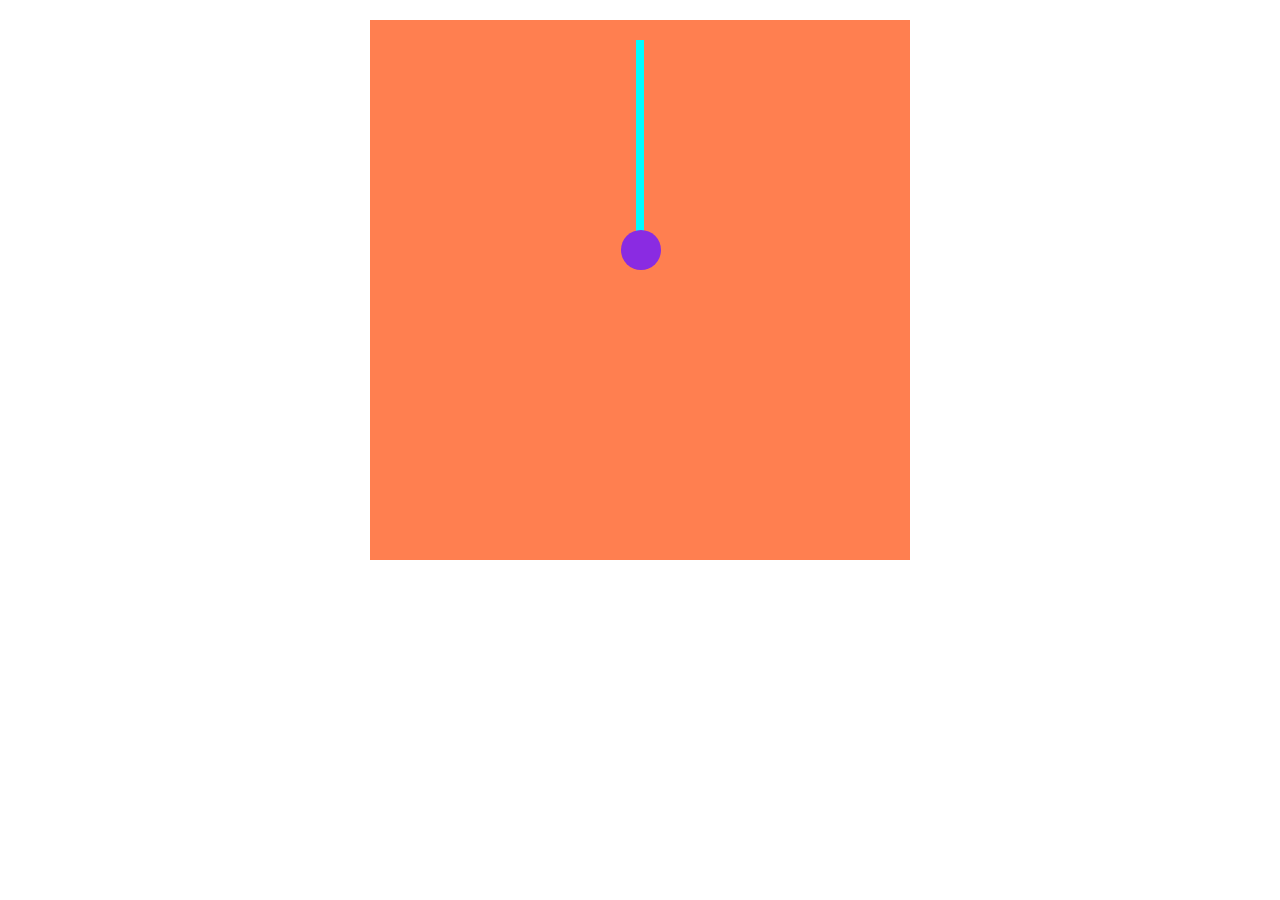
<file: HTML5/T1/动画/index.html>
<!DOCTYPE html>
<html>
	<head>
		<meta charset="utf-8" />
		<title></title>
		<style type="text/css">
			.div1{
				width: 500px;
				height: 500px;
				background-color: coral;
				margin: 0 auto;
				padding: 20px;
				
			}
			.div2{
				width: 8px;
				height: 200px;
				background-color: aqua;
				margin: 0 auto;
				-webkit-animation: qq 2s linear infinite alternate;
				-webkit-transform-origin: top center;
			}
			.div2::after{
				content: "";
				width: 40px;
				height: 40px;
				background: blueviolet;
				display: block;
				border-radius: 50%;
				position: relative;
				top: 190px;
				right: 15px;
				
			}
			@-webkit-keyframes qq{
				0%{
					-webkit-transform: rotate(60deg);
				}
				100%{
					-webkit-transform: rotate(-60deg);
				}
			}
		</style>
		<script type="application/x-javascript">
			function biao (){
				setInterval("")
			}
		</script>
	</head>
	<body onload="biao()">
	<h2 id="a"></h2>
		<div class="div1">
			<div class="div2">
				
			</div>
		</div>
		
	</body>
</html>
</file>
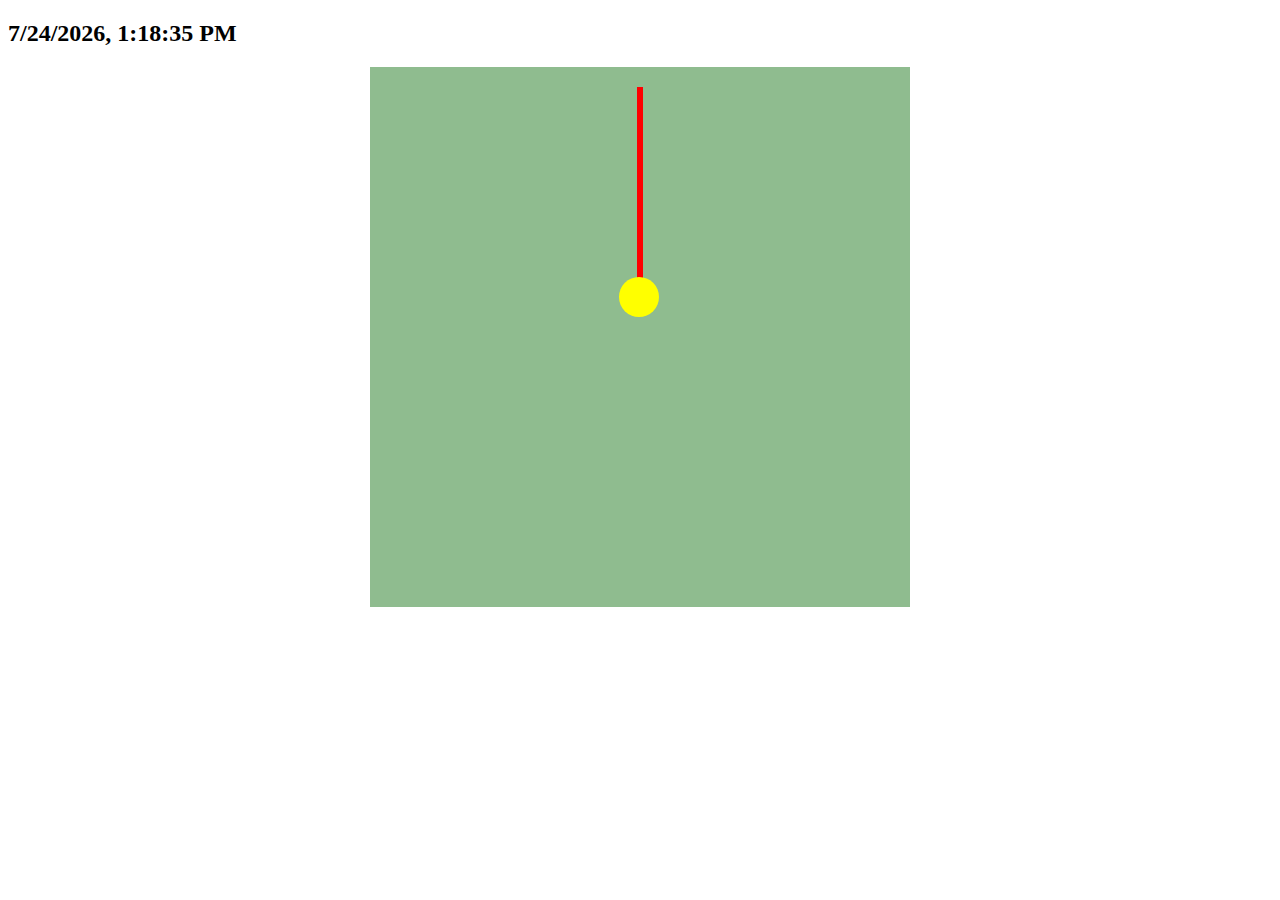
<file: HTML5/T1/摆钟/index.html>
<!DOCTYPE html>
<html>
	<head>
		<meta charset="utf-8" />
		<title></title>
		<style type="text/css">
			.div1{
				width: 500px;
				height: 500px;
				background-color: darkseagreen;
				margin: 0 auto;
				padding: 20px;
			}
			.div2{
				height: 200px;
				width: 6px;
				background-color: red;
				margin: 0 auto;
				-webkit-animation: qq 3s linear infinite alternate;
				-ms-animation: qq 3s linear infinite alternate;
				-webkit-transform-origin: top center;
			}
			.div2::after{
				content: "";
				display: block;
				height: 40px;
				width: 40px;
				border-radius: 50%;
				background:yellow;
				position: relative;
				left: -18px;
				bottom: -190px;
			}
			@-webkit-keyframes qq{
				0%{
					/*animation: rotate(30deg);*/
					-webkit-transform: rotate(30deg);
					/*-ms-animation: rotate(30deg);*/
				}
				100%{
					/*animation: rotate(-30deg);*/
					-webkit-transform:rotate(-30deg);
					/*-ms-animation:rotate(-30deg);*/
					
				}
			}
		</style>
		<script type="application/javascript">
			function hc(){
				setInterval("ti.innerHTML= new Date().toLocaleString()")
			}
		</script>
	</head>
	<body onload="hc()">
		<h2 id="ti"></h2>
		<div class="div1">
			<div class="div2">
				
			</div>
		</div>
		
	</body>
</html>
</file>
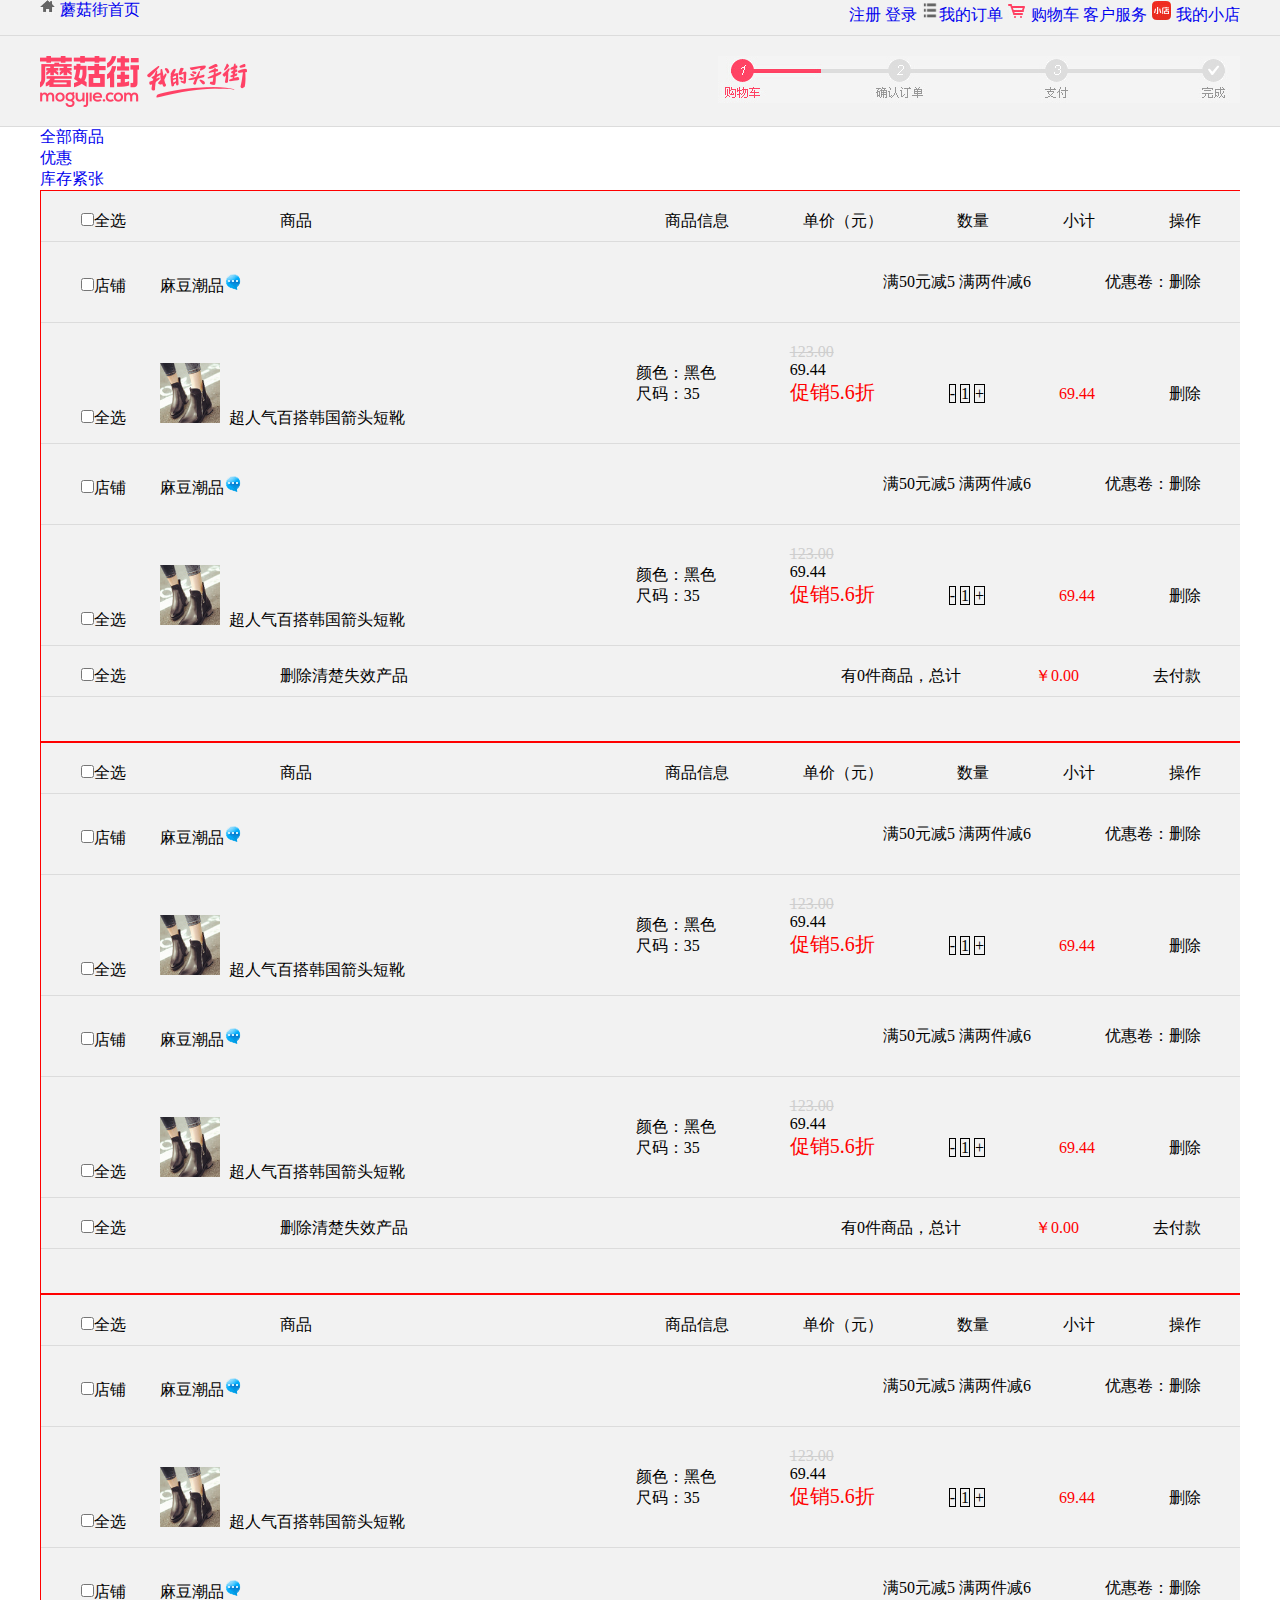
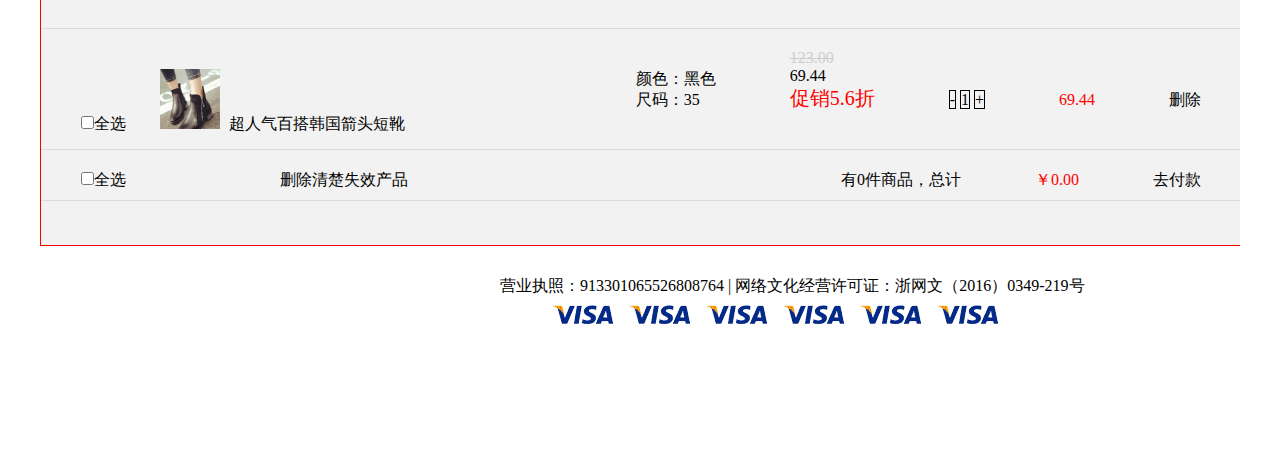
<file: HTML5/T2/购物车/index.html>
<!DOCTYPE html>
<html>

	<head>
		<meta charset="utf-8" />
		<title></title>
		<link rel="stylesheet" type="text/css" href="css/new_file.css" />
		<link href="http://cdn.static.runoob.com/libs/bootstrap/3.3.7/css/bootstrap.min.css" rel="stylesheet">
		<script src="http://cdn.static.runoob.com/libs/jquery/2.0.0/jquery.js"></script>
		<script src="http://cdn.static.runoob.com/libs/bootstrap/3.3.7/js/bootstrap.min.js"></script>
	</head>

	<body>
		<div class="zuida">
			<!--第一行-->
			<div class="top">
				<div class="wrap">
					<div>
						<img src="img/home.jpg" />
						<a href="#">蘑菇街首页</a>
						<div class="temp r">
							<a href="#">注册</a>
							<a href="#">登录</a>
							<a href="#"><img src="img/order.jpg" width="18px" height="18px" />我的订单</a>
							<a href="#"><img src="img/car.jpg" /> 购物车</a>
							<a href="#">客户服务</a>
							<a href="#"><img src="img/my.jpg" /> 我的小店</a>
						</div>
					</div>
				</div>
			</div>
			<div class="top1">
				<div class="wrap">
					<div class="top1-l l">
						<img src="img/banner.png" />
					</div>
					<div class="top1-r r">
						<img src="img/banner-right.jpg" />
					</div>
				</div>
			</div>
			<div class="top2">
				<div class="wrap">
			<ul id="myTab" class="nav nav-tabs">
				<li class="active">
					<a href="#home" data-toggle="tab">
						全部商品</a>
				</li>
				<li>
					<a href="#ios" data-toggle="tab">优惠</a>
				</li>
				<li>
					<a href="#ios" data-toggle="tab">库存紧张</a>
				</li>
				

			</ul>
		<div id="myTabContent" class="tab-content">
			<div class="tab-pane fade in active" id="home">
				<div class="jie">
				<div class="jie-l l">
					<input type="checkbox" name="interest" value="全选"/>全选
					<li>商品</li>
				</div>
				<div class="jie-r r">
				   	<li>商品信息</li>
				   	<li>单价（元）</li>
				   	<li>数量</li>
				   	<li>小计</li>
				   	<li>操作</li>
				</div>
				</div>
				<div class="hao">
				<div class="hao-l l">
				    <input type="checkbox" name="interest" value="店铺"/>店铺	
					<li>麻豆潮品<img src="img/message.png"/> </li>
				</div>
				 <div class="hao-r r">
				 	<li>满50元减5  满两件减6</li>
				 	<li>优惠卷：删除</li>
				 </div>
				</div>
				<div class="xin">
				 	<div class="xin-l l">
				 		<input type="checkbox" name="interest" value="全选"/>全选
				 		<img src="img/shoes.jpg" width="60px"height="60px"/>
				 		<li>超人气百搭韩国箭头短靴</li>
				 	</div>
				 	<div class="xin-r r">
				 		<li>颜色：黑色<br />尺码：35</li>
				 		<li>
				 			<span style="color: #cecece;"><s>123.00</s></span>
				 			<p>69.44</p>
				 			<p style="font-size: 20px;color: red;">促销5.6折</p>
				 		</li>
				 		<li id="fang">
				 			<span>-</span>
				 			<span>1</span>
				 			<span>+</span>
				 		</li>
				 		<li style="color: red;">69.44</li>
				 		<li>删除</li>
				 	</div>
				 </div>
				 <div class="hao">
				<div class="hao-l l">
				    <input type="checkbox" name="interest" value="店铺"/>店铺	
					<li>麻豆潮品<img src="img/message.png"/> </li>
				</div>
				 <div class="hao-r r">
				 	<li>满50元减5  满两件减6</li>
				 	<li>优惠卷：删除</li>
				 </div>
				</div>
				<div class="xin">
				 	<div class="xin-l l">
				 		<input type="checkbox" name="interest" value="全选"/>全选
				 		<img src="img/shoes.jpg" width="60px"height="60px"/>
				 		<li>超人气百搭韩国箭头短靴</li>
				 	</div>
				 	<div class="xin-r r">
				 		<li>颜色：黑色<br />尺码：35</li>
				 		<li>
				 			<span style="color: #cecece;"><s>123.00</s></span>
				 			<p>69.44</p>
				 			<p style="font-size: 20px;color: red;">促销5.6折</p>
				 		</li>
				 		<li id="fang">
				 			<span>-</span>
				 			<span>1</span>
				 			<span>+</span>
				 		</li>
				 		<li style="color: red;">69.44</li>
				 		<li>删除</li>
				 	</div>
				 </div>
				 <div class="jie">
				<div class="jie-l l">
					<input type="checkbox" name="interest" value="全选"/>全选
					<li>删除清楚失效产品</li>
				</div>
				<div class="jie-r r">
				   	<li>有0件商品，总计</li>
				   	<li style="color: red;">￥0.00</li>
				   	<li><a>去付款</a></li>
				</div>
				</div>
			</div>
				<div class="tab-pane fade" id="ios">
					<div class="jie">
				<div class="jie-l l">
					<input type="checkbox" name="interest" value="全选"/>全选
					<li>商品</li>
				</div>
				<div class="jie-r r">
				   	<li>商品信息</li>
				   	<li>单价（元）</li>
				   	<li>数量</li>
				   	<li>小计</li>
				   	<li>操作</li>
				</div>
				</div>
				<div class="hao">
				<div class="hao-l l">
				    <input type="checkbox" name="interest" value="店铺"/>店铺	
					<li>麻豆潮品<img src="img/message.png"/> </li>
				</div>
				 <div class="hao-r r">
				 	<li>满50元减5  满两件减6</li>
				 	<li>优惠卷：删除</li>
				 </div>
				</div>
				<div class="xin">
				 	<div class="xin-l l">
				 		<input type="checkbox" name="interest" value="全选"/>全选
				 		<img src="img/shoes.jpg" width="60px"height="60px"/>
				 		<li>超人气百搭韩国箭头短靴</li>
				 	</div>
				 	<div class="xin-r r">
				 		<li>颜色：黑色<br />尺码：35</li>
				 		<li>
				 			<span style="color: #cecece;"><s>123.00</s></span>
				 			<p>69.44</p>
				 			<p style="font-size: 20px;color: red;">促销5.6折</p>
				 		</li>
				 		<li id="fang">
				 			<span>-</span>
				 			<span>1</span>
				 			<span>+</span>
				 		</li>
				 		<li style="color: red;">69.44</li>
				 		<li>删除</li>
				 	</div>
				 </div>
				 <div class="hao">
				<div class="hao-l l">
				    <input type="checkbox" name="interest" value="店铺"/>店铺	
					<li>麻豆潮品<img src="img/message.png"/> </li>
				</div>
				 <div class="hao-r r">
				 	<li>满50元减5  满两件减6</li>
				 	<li>优惠卷：删除</li>
				 </div>
				</div>
				<div class="xin">
				 	<div class="xin-l l">
				 		<input type="checkbox" name="interest" value="全选"/>全选
				 		<img src="img/shoes.jpg" width="60px"height="60px"/>
				 		<li>超人气百搭韩国箭头短靴</li>
				 	</div>
				 	<div class="xin-r r">
				 		<li>颜色：黑色<br />尺码：35</li>
				 		<li>
				 			<span style="color: #cecece;"><s>123.00</s></span>
				 			<p>69.44</p>
				 			<p style="font-size: 20px;color: red;">促销5.6折</p>
				 		</li>
				 		<li id="fang">
				 			<span>-</span>
				 			<span>1</span>
				 			<span>+</span>
				 		</li>
				 		<li style="color: red;">69.44</li>
				 		<li>删除</li>
				 	</div>
				 </div>
				 <div class="jie">
				<div class="jie-l l">
					<input type="checkbox" name="interest" value="全选"/>全选
					<li>删除清楚失效产品</li>
				</div>
				<div class="jie-r r">
				   	<li>有0件商品，总计</li>
				   	<li style="color: red;">￥0.00</li>
				   	<li><a>去付款</a></li>
				</div>
				</div>
					
					
				</div>
				<div class="tab-pane fade ww" id="qq">
					<div class="jie">
				<div class="jie-l l">
					<input type="checkbox" name="interest" value="全选"/>全选
					<li>商品</li>
				</div>
				<div class="jie-r r">
				   	<li>商品信息</li>
				   	<li>单价（元）</li>
				   	<li>数量</li>
				   	<li>小计</li>
				   	<li>操作</li>
				</div>
				</div>
				<div class="hao">
				<div class="hao-l l">
				    <input type="checkbox" name="interest" value="店铺"/>店铺	
					<li>麻豆潮品<img src="img/message.png"/> </li>
				</div>
				 <div class="hao-r r">
				 	<li>满50元减5  满两件减6</li>
				 	<li>优惠卷：删除</li>
				 </div>
				</div>
				<div class="xin">
				 	<div class="xin-l l">
				 		<input type="checkbox" name="interest" value="全选"/>全选
				 		<img src="img/shoes.jpg" width="60px"height="60px"/>
				 		<li>超人气百搭韩国箭头短靴</li>
				 	</div>
				 	<div class="xin-r r">
				 		<li>颜色：黑色<br />尺码：35</li>
				 		<li>
				 			<span style="color: #cecece;"><s>123.00</s></span>
				 			<p>69.44</p>
				 			<p style="font-size: 20px;color: red;">促销5.6折</p>
				 		</li>
				 		<li id="fang">
				 			<span>-</span>
				 			<span>1</span>
				 			<span>+</span>
				 		</li>
				 		<li style="color: red;">69.44</li>
				 		<li>删除</li>
				 	</div>
				 </div>
				 <div class="hao">
				<div class="hao-l l">
				    <input type="checkbox" name="interest" value="店铺"/>店铺	
					<li>麻豆潮品<img src="img/message.png"/> </li>
				</div>
				 <div class="hao-r r">
				 	<li>满50元减5  满两件减6</li>
				 	<li>优惠卷：删除</li>
				 </div>
				</div>
				<div class="xin">
				 	<div class="xin-l l">
				 		<input type="checkbox" name="interest" value="全选"/>全选
				 		<img src="img/shoes.jpg" width="60px"height="60px"/>
				 		<li>超人气百搭韩国箭头短靴</li>
				 	</div>
				 	<div class="xin-r r">
				 		<li>颜色：黑色<br />尺码：35</li>
				 		<li>
				 			<span style="color: #cecece;"><s>123.00</s></span>
				 			<p>69.44</p>
				 			<p style="font-size: 20px;color: red;">促销5.6折</p>
				 		</li>
				 		<li id="fang">
				 			<span>-</span>
				 			<span>1</span>
				 			<span>+</span>
				 		</li>
				 		<li style="color: red;">69.44</li>
				 		<li>删除</li>
				 	</div>
				 </div>
				 <div class="jie">
				<div class="jie-l l">
					<input type="checkbox" name="interest" value="全选"/>全选
					<li>删除清楚失效产品</li>
				</div>
				<div class="jie-r r">
				   	<li>有0件商品，总计</li>
				   	<li style="color: red;">￥0.00</li>
				   	<li><a>去付款</a></li>
				</div>
				</div>
					
					
				</div>
			</div>
			<script>
				$(function() {
					$('#myTab li:eq(1) a').tab('show');
				});
			</script>
			</div>
		</div>
		<div class="jiao">
			<div class="an">
				<li>营业执照：913301065526808764 | 网络文化经营许可证：浙网文（2016）0349-219号 </li>
			</div>
			<div class="huang">
				<img src="img/f1.png"/>
				<img src="img/f1.png"/>
				<img src="img/f1.png"/>
				<img src="img/f1.png"/>
				<img src="img/f1.png"/>
				<img src="img/f1.png"/>
			</div>
		</div>
	</div>
	</body>

</html>
</file>
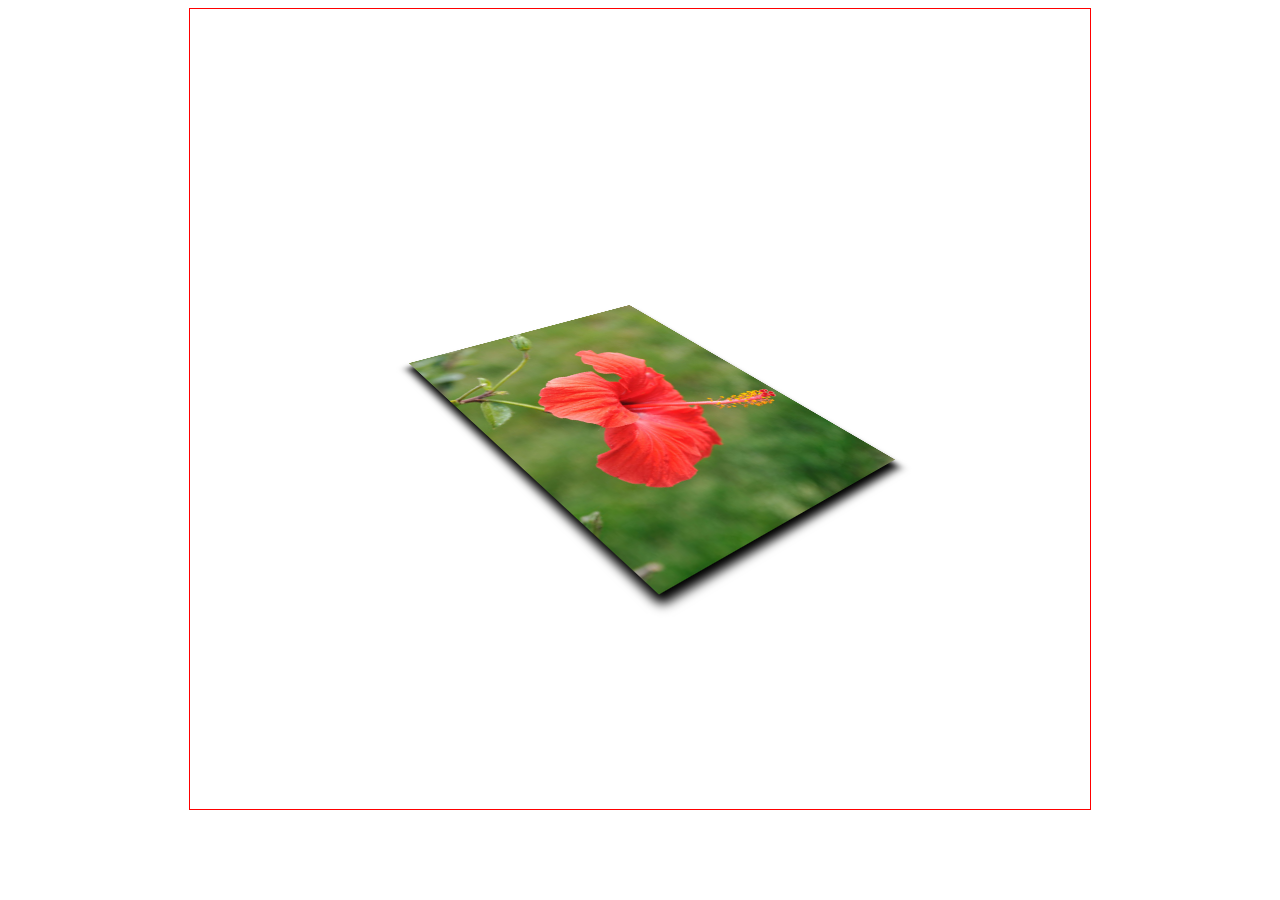
<file: HTML5/T2/3d图/L1/index.html>
<!DOCTYPE html>
<html>
	<head>
		<meta charset="utf-8" />
		<title></title>
		<style type="text/css">
			.*{
				padding: 0;
				margin: 0;
			}
			.div1{
				width: 900px;
				height: 800px;
				border: 1px solid red;
				margin: 0 auto;
				perspective: 1200px;
				
			}
			.div2{
				width: 300px;
				height: 400px;
				margin: 200px auto;
				-webkit-perspective: 2000px;
				-webkit-transform-style: preserve-3d;
			}
			img{
				box-shadow: -6px 9px 9px black;
				-webkit-transition: all 1s linear;
				-webkit-transform: rotateX(58deg) rotateY(5deg) rotateZ(-40deg);
			}
			.div2 img:hover{
				-webkit-transform: rotateX(0deg) rotateY(0deg) rotateZ(0deg);
				box-shadow: -100px 100px 10px white;
			}
		</style>
	</head>
	<body>
		<div class="div1">
			<div class="div2">
				<img src="img/QQ图片20180325202839.jpg" width="300px" height="400px" />
				
			</div>
		</div>
		
	</body>
</html>
</file>
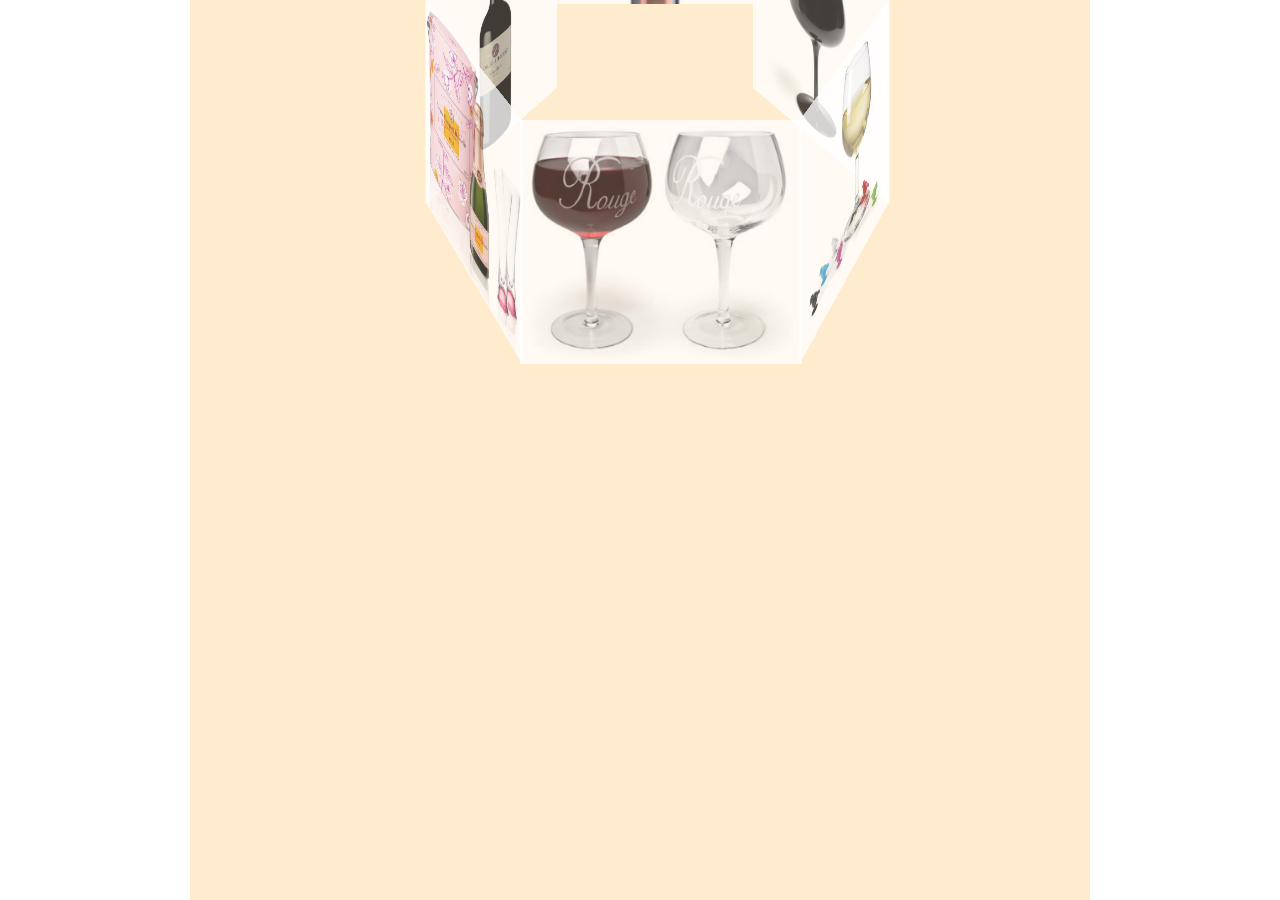
<file: HTML5/T2/照片墙/555/index.html>
<!DOCTYPE html>
<html>
	<head>
		<meta charset="utf-8" />
		<title></title>
		<link rel="stylesheet" href="css/new_file.css" />
	</head>
	<body>
		<div class="div1">
			<div class="div2">
			<div><img src="img/1.jpg" /></div>
			<div><img src="img/2.jpg" /></div>
			<div><img src="img/3.jpg" /></div>
			<div><img src="img/4.jpg" /></div>
			<div><img src="img/5.jpg" /></div>
			<div><img src="img/6.jpg" /></div>
			</div>
		</div>
	</body>
</html>
</file>
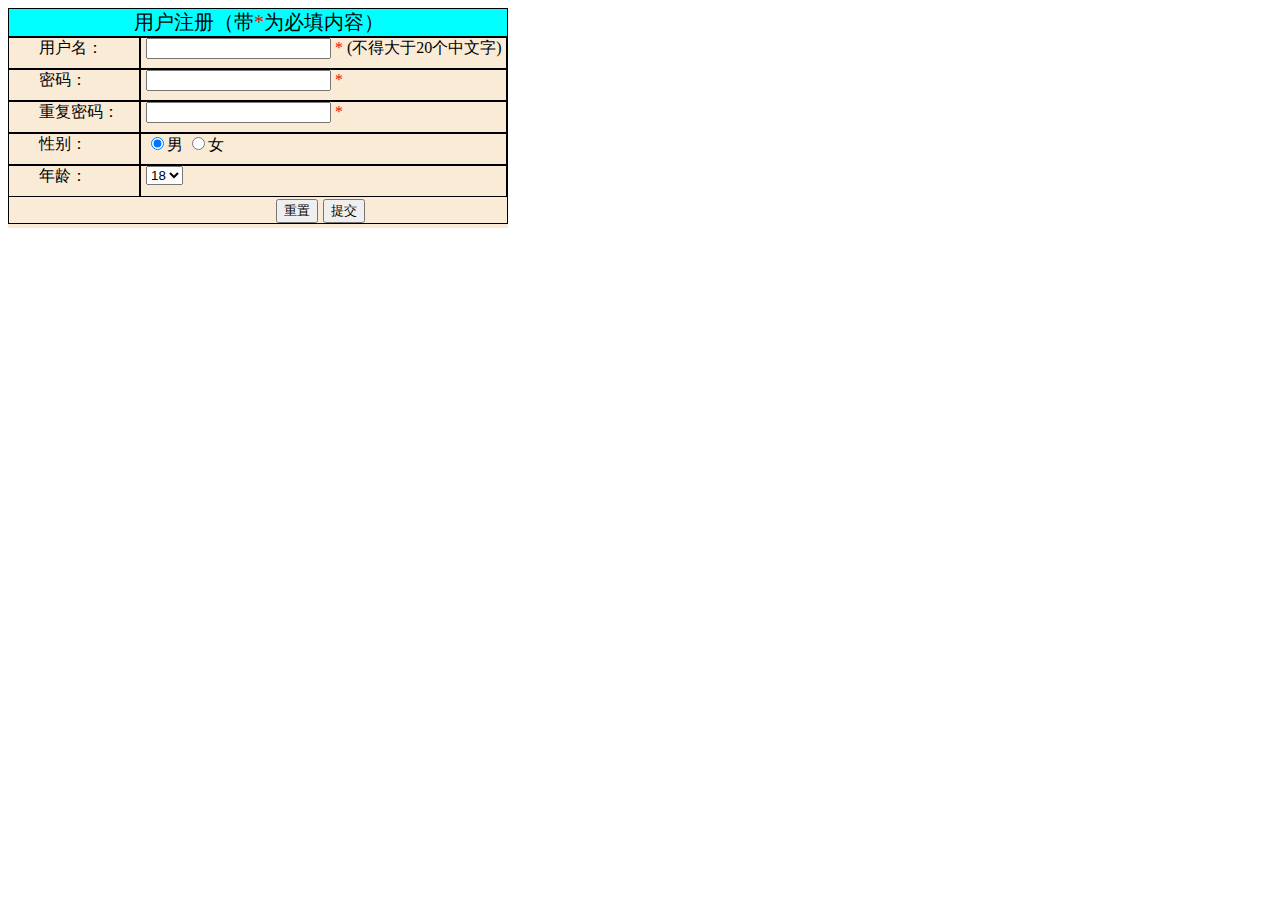
<file: 05html_css/T7/18-李豪杰/1.html>
<!DOCTYPE html>
<html>
	<head>
		<meta charset="UTF-8">
		<title></title>
		
		<style>
			div#table{
				background-color: antiquewhite;
				width: 500px;
				height: 220px;
			}
			#biaotou{
				background-color: aqua;
				padding-left:25% ;
				border: 1px black solid;
				font-size: 20px;
			}
			div.danyuange1{
				border: 1px black solid;
				width: 100px;
				height: 30px;
				padding-left:30px ;
				float: left;
			}
			div.danyuange2{
				border: 1px black solid;
				width: 365px;
				height: 30px;
				/*padding-left: 20% ;*/
				float: left;
				
			}
			.juli{
				margin-left:5px ;
			}
			#biaowei{
				padding-left:25% ;
				border: 1px black solid;
				font-size: 20px;
		</style>
	</head>
	
	<body>
		<form  method="post" action="#">
		<div id="table">
			<!--表头-->
			<div id="biaotou">
			<!--<center></center>-->	
			用户注册（带<font color="red">*</font>为必填内容）
		 	</div>
			<!--body-->
			<div id="body">
				<!--第一行-->
				<div class="danyuange1">
					用户名：
				</div>
				<div class="danyuange2">
					<div class="juli">
						<input type="text" name="zhanghao" />
						<font color="red">*</font>
						(不得大于20个中文字)
					</div>

				</div>
				<!--第二行-->
				<div class="danyuange1">
					密码：
				</div>
				<div class="danyuange2">
					<div class="juli">
						<input type="password" name="mima" />
						<font color="red">*</font>
						
					</div>

				</div>
				<!--第三行-->
				<div class="danyuange1">
					重复密码：
				</div>
				<div class="danyuange2">
					<div class="juli">
						<input type="password" name="cfmima" />
						<font color="red">*</font>
						
					</div>

				</div>
				<div class="danyuange1">
					性别：
				</div>
				<div class="danyuange2">
					<div class="juli">
						<input type="radio" name=" " value="默认"checked />男
						<input type="radio" name=" " value="默认" />女
					</div>

				</div>
				<div class="danyuange1">
					年龄：
				</div>
				<div class="danyuange2">
					<div class="juli">
						<select name="province">
						<option value="18">18</option>	
						<option value="19">19</option>	
						<option value="20">20</option>	
						<option value="21">21</option>	
						<option value="22">22</option>	
						<option value="23">23</option>	
						</select>
					</div>
				</div>
				<div id="biaowei">
					<center>
			<input type="submit" name="sub"value="重置" />
			<input type="submit" name="ret"value="提交" />
			</center>
			</div>
				
				
			</div>
			<div>
			</div>	
		</div>
		</form>
	</body>
	
</html>
</file>
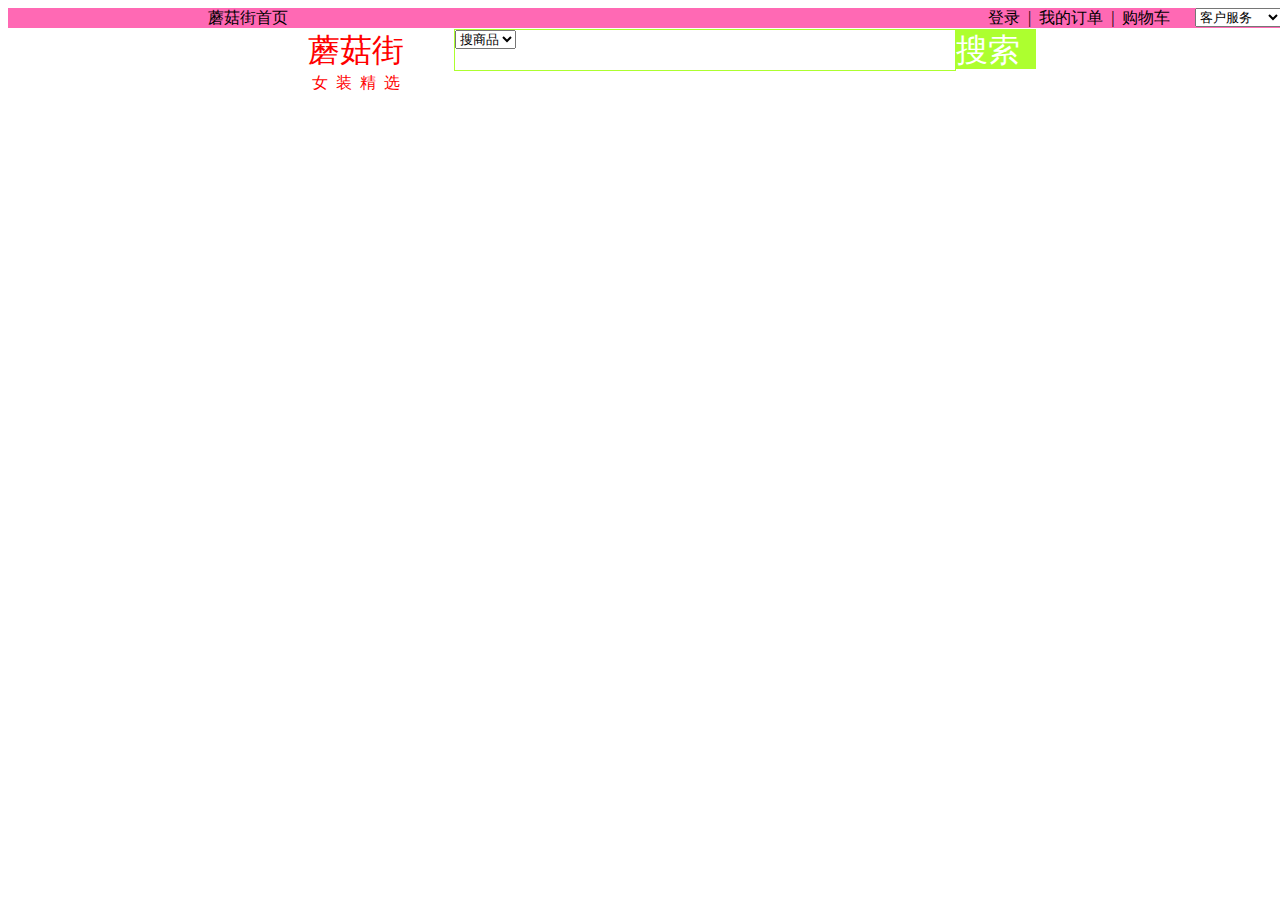
<file: 05html_css/T7/18-李豪杰/2.html>
<html>
	<head>
		<meta charset="UTF-8">
		<title></title>
		<style>
			
			#diyi{
			    width: 1400px;
			    height: 20px;
				background-color: hotpink;
	
			}
			.a{
				
				padding-left: 200px;
				float: left;
				
			}
			.b{
				padding-left: 700px;
				float: left;
			}
			.c{
				padding-left: 25px;
				float: left;
			}
			#dier{
				width: 1400px;
			    height: 40px;
				
	
				
			}
			.q{
				padding-left: 300px;
				color: red;
				float: left;
				padding-right: 50px;
			}
			.w{
				border: 1px solid greenyellow;
				width: 500px;
				height: 40px;
				
				float: left;
			}
			.e{
				width: 80px;
				height: 40px;
				background-color:greenyellow;
				color: white;
				float: left;
				
			}
		</style>
		
	</head>
	<body>
		<form>
		<div id="diyi">
			<div class="a">
			蘑菇街首页
		    </div>
			 <div class="b">
				
			 
			登录&nbsp;&nbsp;|&nbsp;&nbsp;我的订单&nbsp;&nbsp;|&nbsp;&nbsp;购物车
			</div>
			<div class="c">
				<select>
					<option value="客户服务" selected="selected">客户服务</option>
					<option value="消费者服务">消费者服务</option>
					<option value="商家服务">商家服务</option>
					<option value="规则中心">规则中心</option>
					
				</select>
				
				<select>
					<option value="我的小店" selected="selected">我的小店</option>
					<option value="管理后台">管理后台</option>
					<option value="商家社区">商家社区</option>
					<option value="商家培训">商家培训</option>
					<option value="市场入驻">市场入驻</option>
				</select>
			</div>
		
		</div>
		<div id="dier">
			<div class="q">
			<font size="6">蘑菇街</font>  </br>  
		 &nbsp;女&nbsp;&nbsp;装&nbsp;&nbsp;精&nbsp;&nbsp;选
			</div>
			<div class="w">
				
			<select >
			
				<option value="搜商品" selected="selected">搜商品</option>
				<option value="商品">商品</option>
				<option value="店铺">店铺</option>
			
			</select>
			
			</div>
			<div class="e">
			<font size="6">搜索</font>	
				
			</div>
		</div>
		</form>
	</body>
</html>
</file>
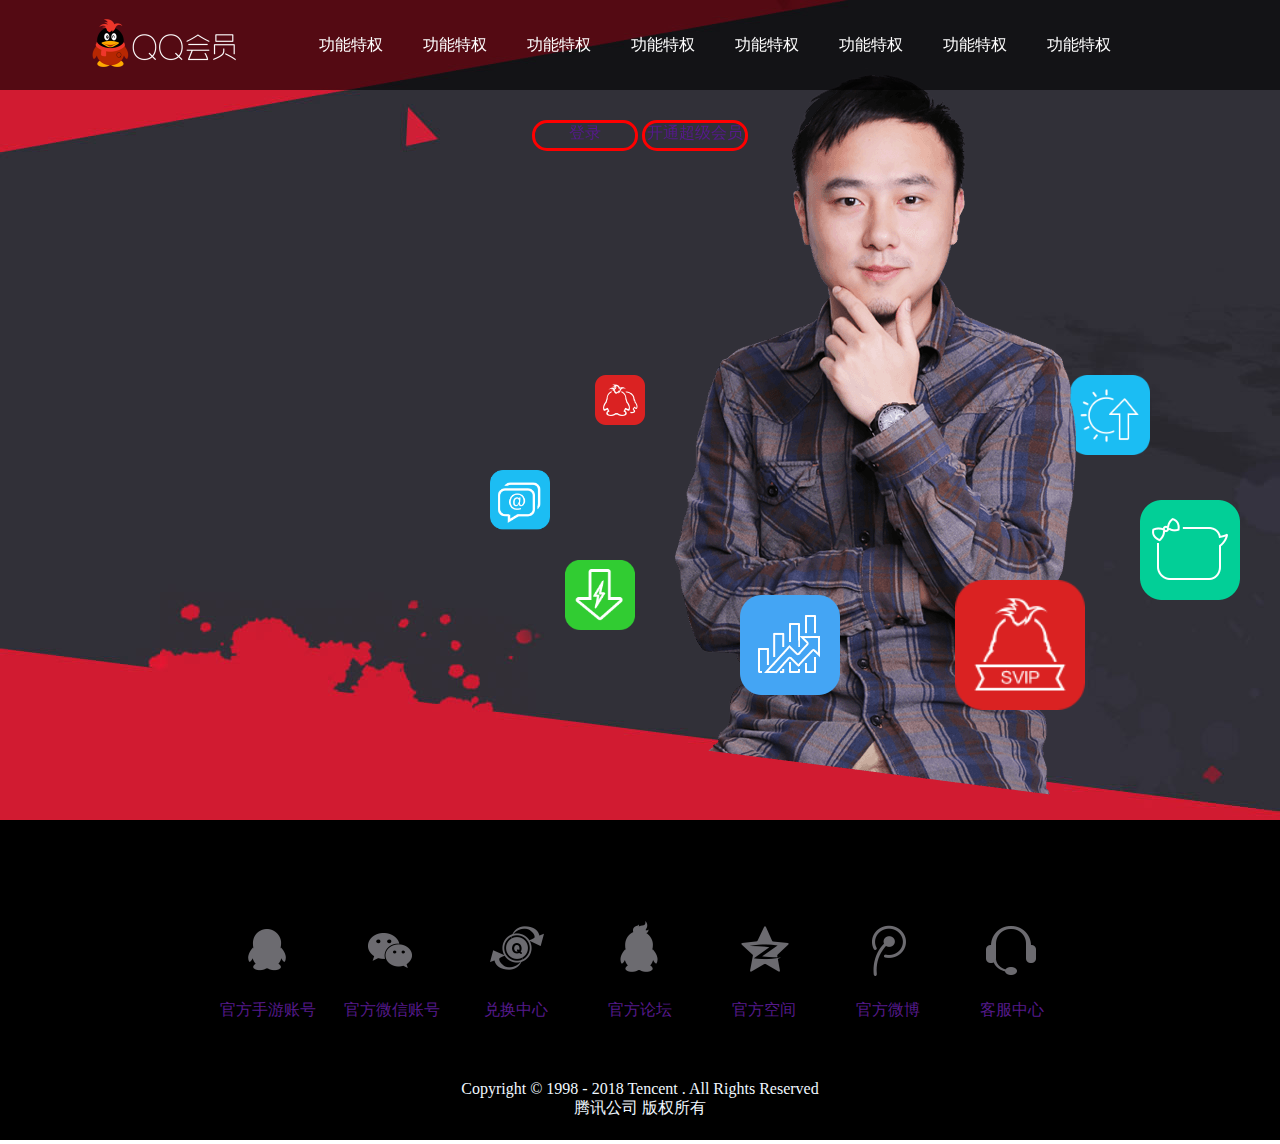
<file: HTML5/T1/qq2/huiyuan.html>
<!DOCTYPE html>
<html>

	<head>
		<meta charset="UTF-8">
		<title></title>
		<link rel="stylesheet" href="css/hui.css" />
	</head>

	<body>
		<div class="wrap">
			<img src="img/bg_2.jpg" />
			<div class="q1">
				
			</div>
			<div class="figure-list">
				<a href="" class="icon-1"></a>
				<a href="" class="icon-2"></a>
				<a href="" class="icon-3"></a>
				<a href="" class="icon-4"></a>
				<a href="" class="icon-5"></a>
				<a href="" class="icon-6"></a>
				<a href="" class="icon-7"></a>
				<a href="" class="icon-8"></a>
				<a href="" class="icon-9"></a>
				
			</div>
			<header class="header-top">
				<a href="" class="header-logo"><img src="img/logo.png" height="90px" /></a>
				<nav class="header-nav">
					<ul>
						<li>
							<a href="">功能特权</a>
						</li>
						<li>
							<a href="">功能特权</a>
						</li>
						<li>
							<a href="">功能特权</a>
						</li>
						<li>
							<a href="">功能特权</a>
						</li>
						<li>
							<a href="">功能特权</a>
						</li>
						<li>
							<a href="">功能特权</a>
						</li>
						<li>
							<a href="">功能特权</a>
						</li>
						<li>
							<a href="">功能特权</a>
						</li>
					</ul>
				</nav>

				<div class="header-right">
					<a href="">登录</a>
					<a href="">开通超级会员</a>
				</div>

			</header>
			<footer class="footer">
				<nav>
					<ul>
						<li>
						<a href="">
							<span></span>
							<span>官方手游账号</span>
							</a>
						</li>
						<li>
						<a href="">
							<span></span>
							<span>官方微信账号</span>
							</a>
						</li>
						<li>
						<a href="">
							<span></span>
							<span>兑换中心</span>
							</a>
						</li>
						<li>
						<a href="">
							<span></span>
							<span>官方论坛</span>
							</a>
						</li>
						<li>
						<a href="">
							<span></span>
							<span>官方空间</span>
							</a>
						</li>
						<li>
						<a href="">
							<span></span>
							<span>官方微博</span>
							</a>
						</li>
						<li>
						<a href="">
							<span></span>
							<span>客服中心</span>
							</a>
						</li>
					</ul>
				</nav>
			<br /><font color="#F0F8FF">	<p>Copyright © 1998 - 2018 Tencent . All Rights Reserved

				</p>腾讯公司 版权所有</font>
			</footer>
		</div>
	</body>

</html>
</file>
<file: HTML5/T2/购物车/css/new_file.css>
*{
	padding: 0;
	margin: 0;
}
body{
	height: 100%;
}
.wrap{
	margin: 0 auto;
	width: 1200px;
	overflow: hidden;
}
a{
	text-decoration: none;
}
.top{
	width: 100%;
	height: 35px;
	background-color: #f2f2f2;
	border-bottom: 1px solid  gainsboro;
}
.top1{
	width: 100%;
	height: 90px;
	background-color: #f2f2f2;
	border-bottom: 1px solid   gainsboro;
}
ul,ol{
	list-style: none;
}
.r{
	float: right;
}
.l{
	float: left;
}
.top1 img{
	margin-top: 20px;
	
}
#home{
	width:1200px ;
	height: 550px;
	border: solid 1px red;
	background-color:  #f2f2f2;
	
}
#ios{
	width:1200px ;
	height: 550px;
	border: solid 1px red;
	background-color:  #f2f2f2;
}
#qq{
	width:1200px ;
	height: 550px;
	border: solid 1px red;
	background-color:  #f2f2f2;
}
.jie{
	width: 1200px;
	height: 50px;
	border-bottom: 1px solid   gainsboro;
}
.jie-l{
	margin-left: 40px;
	margin-top: 20px;
}
.jie-l li{
	display:inline-block;
	list-style: none;
	margin-left: 150px;
}

.jie-r{
	margin-right: 40px;
	margin-top: 20px;
}
.jie-r li{
	display:inline-block;
	list-style: none;
	margin-left: 70px;
}
.hao{
	width: 1200px;
	height: 80px;
	border-bottom: 1px solid   gainsboro;
}
.hao-l{
	margin-left: 40px;
	margin-top: 30px;
}
.hao-l li{
	display:inline-block;
	list-style: none;
	margin-left: 30px;
}
.hao-r{
	margin-right: 40px;
	margin-top: 30px;
}
.hao-r li{
	display:inline-block;
	list-style: none;
	margin-left: 70px;
}
.xin{
	width: 1200px;
	height: 120px;
	border-bottom: 1px solid   gainsboro;
}
.xin-l{
	margin-left: 40px;
	margin-top: 10px;
}
.xin-l img{
	margin-left:30px;
	margin-top: 30px;
}
.xin-l li{
	display:inline-block;
	list-style: none;
	margin-left: 5px;
}
.xin-r{
	margin-right: 40px;
	margin-top: 20px;
}
.xin-r li{
	display:inline-block;
	list-style: none;
	margin-left: 70px;
}
.xin-r #fang span{
	border: solid 1px black;
}

.jiao{
	width: 100%;
	height: 200px;
}
.an li{
	margin-left: 500px;
	margin-top: 30px;
	list-style: none;
	
}
.huang img{
	position: relative;
	left: 550px;
}
</file>
<file: HTML5/T2/照片墙/555/css/new_file.css>
*{
	padding: 0;
	margin: 0;
}
.div1{
	background-color: blanchedalmond;
	width: 900px;
	height: 900px;
	margin: 0 auto;
	
}
.div2{
	
	
	perspective: 1200px;
	-webkit-perspective: 1200px;
	transform: rotateX(-30deg);
	-webkit-transform:rotateX(-30deg) ;
	transform-style: preserve-3d;
	-webkit-transform-style: preserve-3d;
}
.div2 div{
	position: absolute;
	left: 350px;
	top: 20s0px;
	width: 235px;
	height: 235px;
	
}
.div2 img{
	width: 235px;
	height: 235px;
	opacity: 0.75;
}
.div2 div:nth-of-type(1){
	transform: rotateY(0deg) translateZ(200px);
	-webkit-transform: rotateY(0deg) translateZ(200px);
}
.div2 div:nth-of-type(2){
	transform: rotateY(60deg) translateZ(200px);
	-webkit-transform: rotateY(60deg) translateZ(200px);
}
.div2 div:nth-of-type(3){
	transform: rotateY(120deg) translateZ(200px);
	-webkit-transform: rotateY(120deg) translateZ(200px);
}
.div2 div:nth-of-type(4){
	transform: rotateY(180deg) translateZ(200px);
	-webkit-transform: rotateY(180deg) translateZ(200px);
}
.div2 div:nth-of-type(5){
	transform: rotateY(240deg) translateZ(200px);
	-webkit-transform: rotateY(240deg) translateZ(200px);
}
.div2 div:nth-of-type(6){
	transform: rotateY(300deg) translateZ(200px);
	-webkit-transform: rotateY(300deg) translateZ(200px);
}
.div2 img:hover{
	margin-top: -50px;
	transform: scale(1.5);
	-webkit-transform: scale(1.5);
	opacity: 1;
	transition: all 0.3s linear;
	-webkit-transition: all 0.3s linear;
}
</file>
<file: HTML5/T1/qq2/css/hui.css>
*{
	padding: 0;
	margin: 0;
	
}
html,body{
	height: 100%;
	
}
a{
	text-decoration: none;
	}
.wrap{
	margin: 0 auto;
	text-align:center;
}
.header-top{
	height: 90px;
	width: 100%;
	background:rgba(0,0,0,.6);
	
	position: fixed;
	z-index: 5;
	top: 0px;
	left: 0px;
	
}
.header-logo,.header-nav,.header-nav li,.header-right{
	display: inline-block;
	height: 90px;
	vertical-align: top;
}
.header-nav{
	margin: 0 60px;
}
.header-nav ul li{
	width: 80px;
	height: 90px;
	line-height: 90px;
	
	margin: 0 10px;
	
}
.header-nav ul li a{
	color: white;
	
}
.header-nav ul li a:hover{
	color: crimson;
	
}
.header-nav ul li a;hover{
	color: red;
	
}
.header-right a{
	
	display: inline-block;
	width: 100px;
	height: 25px;
	border:solid red ;
	border-radius: 15px;
	margin-top: 30px;
}
.header-right a:hover{
	background-color: gold;
	color: green;
}

.q1{
	
	
	
	position:absolute;
	z-index:5;
	width:720px;
	height:897px;
	left:45%;
	top:-93px;
	background:url(../img/figure_2.png) no-repeat -427px 155px;
}

.figure-list a {
	position:absolute;
	z-index:5;
	width:100px;
	height:100px;
	left:50%;
	background:url(../img/sprites_function_feature.png) no-repeat;
}
.figure-list a.icon-1 {
	background-position:0 0;
	top:595px;
	margin-left:100px;
}
.figure-list a.icon-2 {
	background-position:0 -110px;
	top:595px;
	margin-left:330px;
	transform:scale(1.3);
}
.figure-list a.icon-3 {
	background-position:0 -220px;
	top:500px;
	margin-left:500px;
}
.figure-list a.icon-4 {
	background-position:0 -330px;
	z-index:1;
	top:365px;
	margin-left:420px;
	transform:scale(0.8);
}
.figure-list a.icon-5 {
	background-position:0 -440px;
	z-index:1;
	top:305px;
	margin-left:250px;
	transform:scale(0.6);
}
.figure-list a.icon-6 {
	background-position:0 -550px;
	z-index:1;
	top:313px;
	margin-left:90px;
	transform:scale(0.4);
}
.figure-list a.icon-7 {
	background-position:0 -880px;
	top:545px;
	margin-left:-90px;
	transform:scale(0.7);
}
.figure-list a.icon-8 {
	background-position:0 -770px;
	top:450px;
	margin-left:-170px;
	transform:scale(0.6);
}
.figure-list a.icon-9 {
	background-position:0 -660px;
	top:350px;
	margin-left:-70px;
	transform:scale(0.5);
}
.footer{
	position: relative;
	height: 320px;
	width: 100%;
	background-color: black;
	bottom: 4px;
	
}
.footer nav{
	display: inline-block;
}
.footer nav ul li {
	display: inline-block;
}
.footer nav ul li a{
	width: 100px;
	height: 100px;
	display: inline-block;
	margin: 80px 10px;
}
.footer nav ul li a span:first-of-type{
	height: 100px;
	width: 100px;
	background: url(../img/sprites_footer.png);
    display: block;
}
.footer nav ul li:nth-of-type(1) span:first-of-type{
	background-position: 0px 0px;
}
.footer nav ul li:nth-of-type(1) span:first-of-type:hover{
	background-position: -100px 0px;
}
.footer nav ul li:nth-of-type(2) span:first-of-type{
	background-position: 0px -100px;
}
.footer nav ul li:nth-of-type(2) span:first-of-type:hover{
	background-position: -100px -100px;
}
.footer nav ul li:nth-of-type(3) span:first-of-type{
	background-position: 0px -200px;
}
.footer nav ul li:nth-of-type(3) span:first-of-type:hover{
	background-position: -100px -200px;
}
.footer nav ul li:nth-of-type(4) span:first-of-type{
	background-position: 0px -300px;
}
.footer nav ul li:nth-of-type(4) span:first-of-type:hover{
	background-position: -100px -300px;
}
.footer nav ul li:nth-of-type(5) span:first-of-type{
	background-position: 0px -400px;
}
.footer nav ul li:nth-of-type(5) span:first-of-type:hover{
	background-position: -100px -400px;
}
.footer nav ul li:nth-of-type(6) span:first-of-type{
	background-position: 0px -500px;
}
.footer nav ul li:nth-of-type(6) span:first-of-type:hover{
	background-position: -100px -500px;
}
.footer nav ul li:nth-of-type(7) span:first-of-type{
	background-position: 0px -600px;
}
.footer nav ul li:nth-of-type(7) span:first-of-type:hover{
	background-position: -100px -600px;
}
</file>
